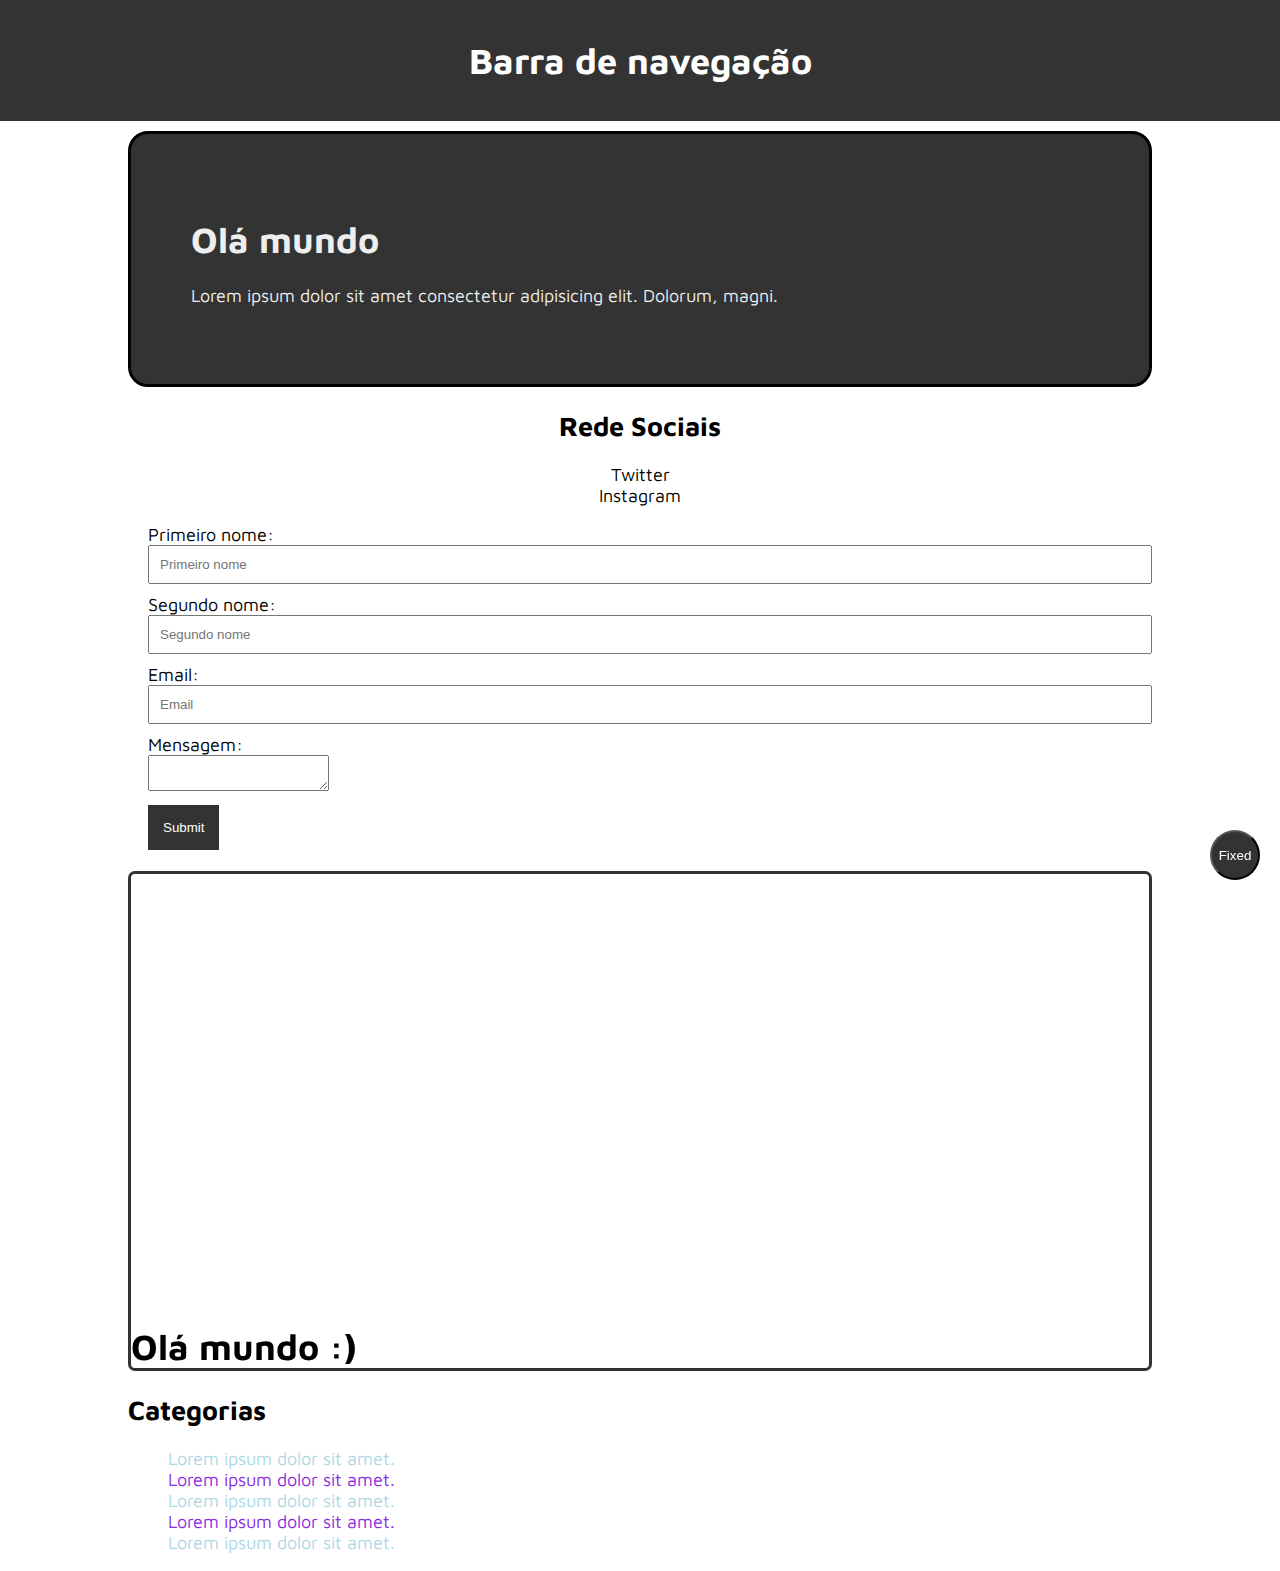
<file: index.html>
<!DOCTYPE html>
<html lang="en">
  <head>
    <meta charset="UTF-8" />
    <meta http-equiv="X-UA-Compatible" content="IE=edge" />
    <meta name="viewport" content="width=device-width, initial-scale=1.0" />
    <link rel="preconnect" href="https://fonts.googleapis.com" />
    <link rel="preconnect" href="https://fonts.gstatic.com" crossorigin />
    <link
      href="https://fonts.googleapis.com/css2?family=Maven+Pro&display=swap"
      rel="stylesheet"
    />
    <style>
      * {
        box-sizing: border-box;
      }
      body {
        font-family: "Maven Pro", sans-serif;
        font-size: 18px;
        margin: 0;
      }

      /*Classes de ultilidades*/
      .box {
        width: 80%;
        margin: auto;
      }

      .button {
        padding: 15px;
        background-color: #333;
        color: #fff;
        border: none;
      }

      .container {
        background-color: #333;
        color: #eee;
        width: 80%;
        margin: auto;
        padding: 60px;
        border: 3px solid #000;
        border-radius: 20px;
      }

      .main-aside h2 {
        text-align: center;
      }

      .main-aside h2:hover {
        color: #333;
      }

      .main-aside ul {
        list-style: none;
        text-align: center;
        padding: 0;
      }

      .main-aside ul a {
        text-decoration: none;
        color: #000;
      }

      .main-aside ul a:hover {
        color: #333;
      }

      .main-aside ul a:visited {
        color: goldenrod;
      }

      /*Formularios*/
      .main-form {
        padding-left: 20px;
      }

      .main-form .form-group {
        padding-bottom: 10px;
      }

      .main-form .form-group input {
        padding: 10px;
        width: 100%;
      }

      .main-form .form-group label {
        display: block;
      }

      /*Positions*/
      .relative {
        position: relative;
        border: 3px solid #333;
        height: 500px;
        border-radius: 7px;
      }

      .relative .absolute {
        position: absolute;
        bottom: 0;
      }

      .relative .absolute h1 {
        margin: 0;
      }

      /*Barra de navegação*/
      #main-navbar {
        background-color: #333;
        color: #fff;
        padding: 15px;
        text-align: center;
        margin-bottom: 10px;
        position: sticky;
        top: 0;
      }

      /*Fixed Button*/
      .fixed-button {
        background-color: #333;
        color: #fff;
        border-radius: 50%;
        width: 50px;
        height: 50px;
        position: fixed;
        bottom: 0;
        right: 0;
        margin: 20px;
      }

      /*Categorias*/
      .category ul {
        list-style: none;
      }

      /* .category ul li:first-child {
        color: red;
      }

      .category ul li:last-child {
        color: green;
      }

      .category ul li:nth-child(3) {
        color: blue;
      } */

      .category ul li:nth-child(odd) {
        color: lightblue;
      }

      .category ul li:nth-child(even) {
        color: blueviolet;
      }
    </style>
    <title>Document</title>
    <!-- <link rel="stylesheet" href="./styles.css" /> -->
  </head>
  <body>
    <nav id="main-navbar">
      <h1>Barra de navegação</h1>
    </nav>
    <div class="container">
      <h1>Olá mundo</h1>
      <p>
        Lorem ipsum dolor sit amet consectetur adipisicing elit. Dolorum, magni.
      </p>
    </div>

    <aside class="main-aside">
      <h2>Rede Sociais</h2>
      <ul>
        <li><a href="https://twitter.com">Twitter</a></li>
        <li><a href="https://instagram.com">Instagram</a></li>
      </ul>
    </aside>

    <div class="box">
      <form action="form.js" method="post" class="main-form">
        <div class="form-group">
          <label>Primeiro nome:</label>
          <input type="text" placeholder="Primeiro nome" />
        </div>

        <div class="form-group">
          <label>Segundo nome:</label>
          <input type="text" placeholder="Segundo nome" />
        </div>

        <div class="form-group">
          <label>Email:</label>
          <input type="email" placeholder="Email" />
        </div>

        <div class="form-group">
          <label>Mensagem:</label>
          <textarea name="mensagem"></textarea>
        </div>

        <input type="submit" class="button" />
      </form>
    </div>
    <br />
    <div class="box relative">
      <div class="absolute">
        <h1>Olá mundo :)</h1>
      </div>
    </div>

    <button class="fixed-button">Fixed</button>

    <div class="box category">
      <h2>Categorias</h2>
      <ul>
        <li>Lorem ipsum dolor sit amet.</li>
        <li>Lorem ipsum dolor sit amet.</li>
        <li>Lorem ipsum dolor sit amet.</li>
        <li>Lorem ipsum dolor sit amet.</li>
        <li>Lorem ipsum dolor sit amet.</li>
      </ul>
    </div>
  </body>
</html>
</file>
<file: styles.css>
/*font-family: "Maven Pro", sans-serif;*/
* {
  font-family: "Maven Pro", sans-serif;
}

.container {
  display: flex;
  flex-direction: column;
}

.container div {
  border: 1px solid #000;
  padding: 10px;
}
</file>
